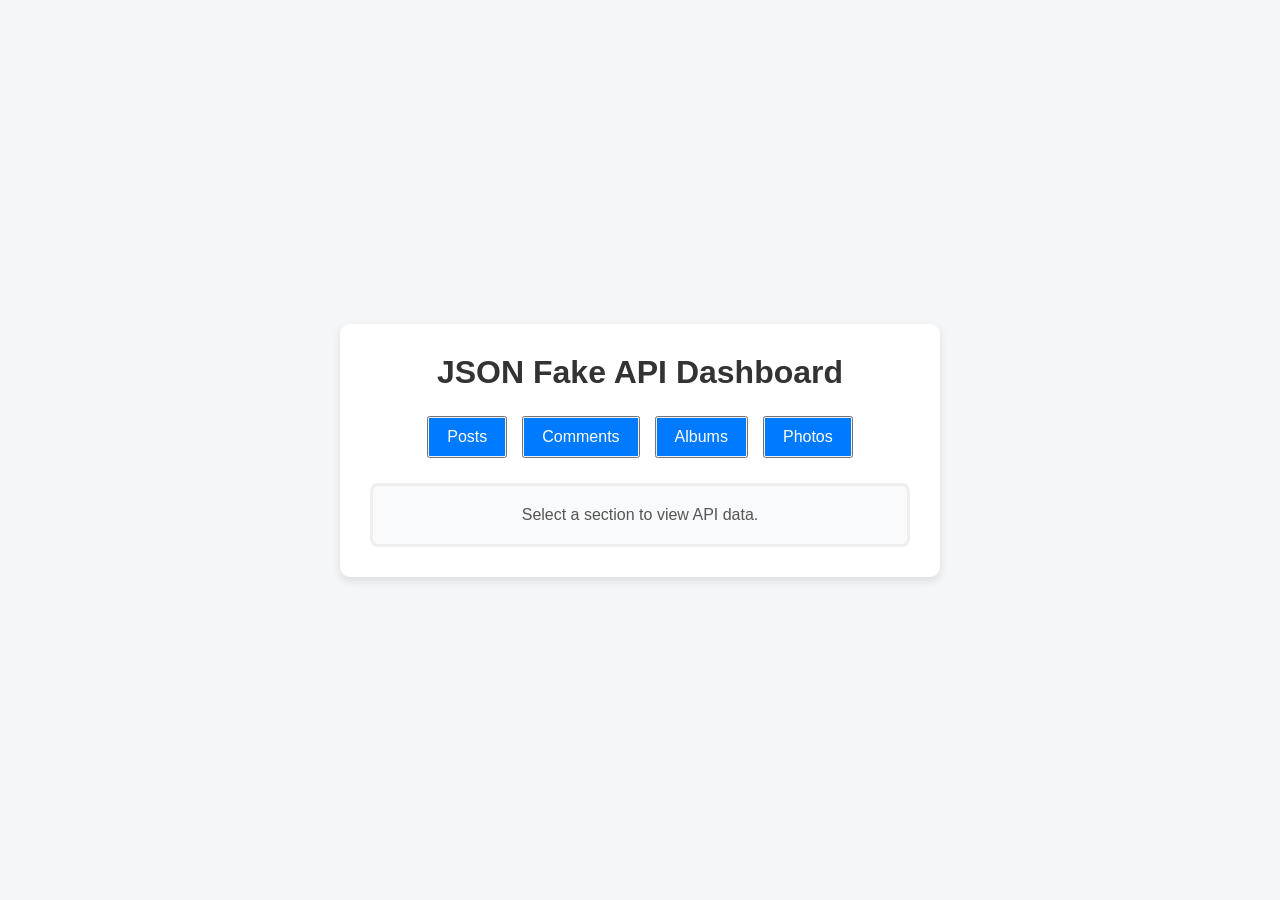
<file: API Fetch and Handling/index.html>
<!DOCTYPE html>

<html lang="en">

<head>
    <meta charset="UTF-8">
    <meta name="viewport" content="width=device-width, initial-scale=1.0">
    <title>API Dashboard</title>
    <link rel="stylesheet" href="style.css">
</head>

<body>
    <div class="container">

        <h1>JSON Fake API Dashboard</h1>

        <div class="nav-buttons">
           <button> <a href="posts/posts.html" class="nav-btn">Posts</a></button>
            <button><a href="comments/comments.html" class="nav-btn">Comments</a></button>
            <button><a href="albums/albums.html" class="nav-btn">Albums</a></button>
            <button><a href="photos/photos.html" class="nav-btn">Photos</a></button>
        </div>

        <div class="content-area">
            <p>Select a section to view API data.</p>
        </div>

    </div>
</body>

</html>
</file>
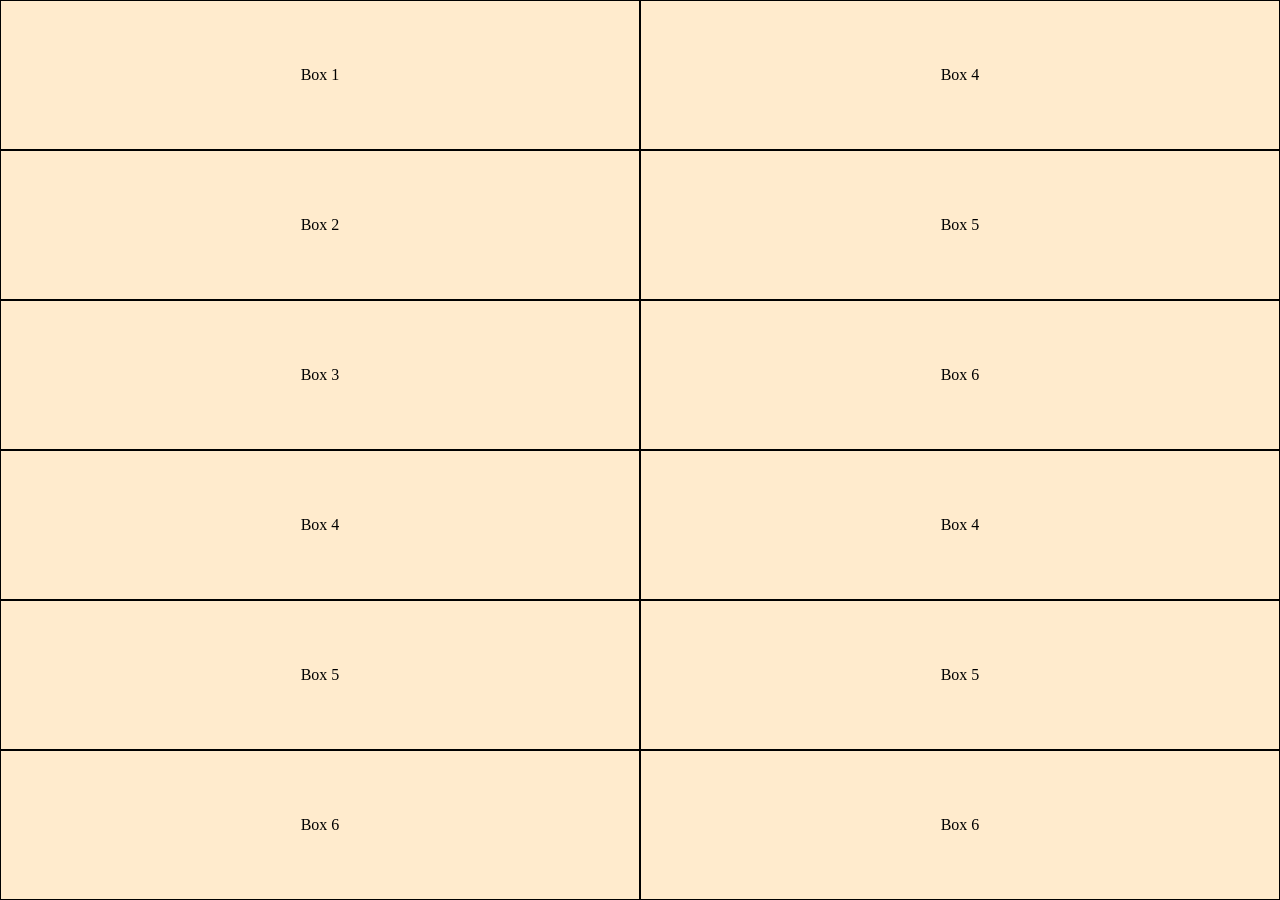
<file: Flexbox and Grid/flexbox/Task 1 a/index.html>
<!DOCTYPE html>
<html lang="en">

<head>
    <meta charset="UTF-8">
    <meta name="viewport" content="width=device-width, initial-scale=1.0">
    <title>Document</title>
    <link rel="stylesheet" href="style.css">
</head>

<body>
    <div id="whole-container">
        <div id="first-task">
            <div id="box-row1" class="rows">
                <div id="box1" class="flex-box">
                    Box 1
                </div>
                <div id="box2" class="flex-box">
                    Box 2
                </div>
                <div id="box3" class="flex-box">
                    Box 3
                </div>
            </div>
            <div id="box-row2" class="rows">
                <div id="box4" class="flex-box">
                    Box 4
                </div>
                <div id="box5" class="flex-box">
                    Box 5
                </div>
                <div id="box6" class="flex-box">
                    Box 6
                </div>
            </div>
                        <div id="box-row2" class="rows">
                <div id="box4" class="flex-box">
                    Box 4
                </div>
                <div id="box5" class="flex-box">
                    Box 5
                </div>
                <div id="box6" class="flex-box">
                    Box 6
                </div>
            </div>
                        <div id="box-row2" class="rows">
                <div id="box4" class="flex-box">
                    Box 4
                </div>
                <div id="box5" class="flex-box">
                    Box 5
                </div>
                <div id="box6" class="flex-box">
                    Box 6
                </div>
            </div>
        </div>
    </div>
</body>

</html>
</file>
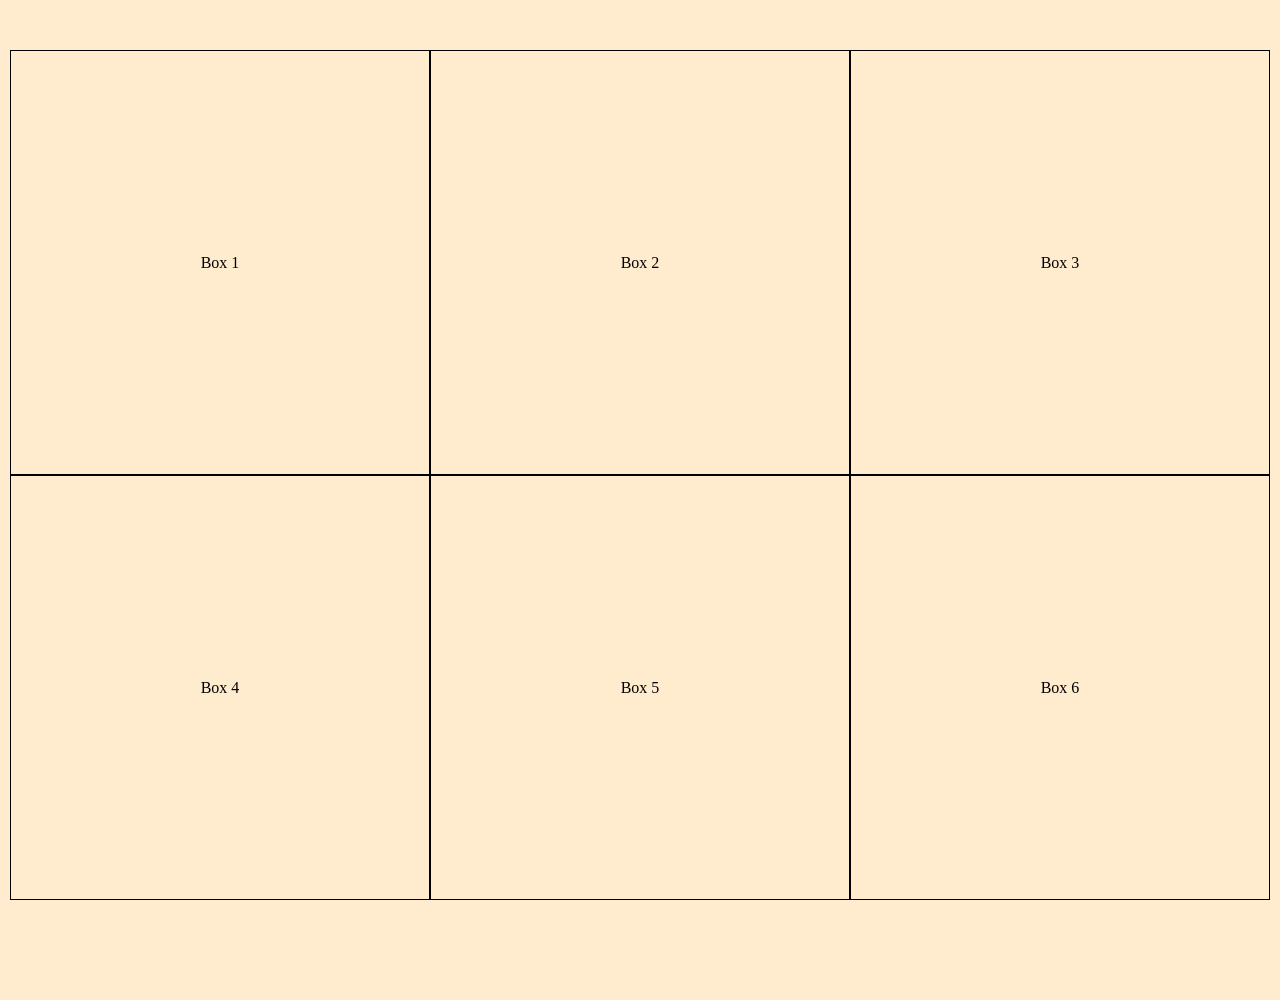
<file: Flexbox and Grid/flexbox/Task 1/index.html>
<!DOCTYPE html>
<html lang="en">

<head>
    <meta charset="UTF-8">
    <meta name="viewport" content="width=device-width, initial-scale=1.0">
    <title>Document</title>
    <link rel="stylesheet" href="style.css">
</head>

<body>
    <div id="whole-container">
        <div id="first-task">
            <div id="box-row1" class="rows">
                <div id="box1" class="flex-box">
                    Box 1
                </div>
                <div id="box2" class="flex-box">
                    Box 2
                </div>
                <div id="box3" class="flex-box">
                    Box 3
                </div>
            </div>
            <div id="box-row2" class="rows">
                <div id="box4" class="flex-box">
                    Box 4
                </div>
                <div id="box5" class="flex-box">
                    Box 5
                </div>
                <div id="box6" class="flex-box">
                    Box 6
                </div>
            </div>
        </div>
    </div>
</body>

</html>
</file>
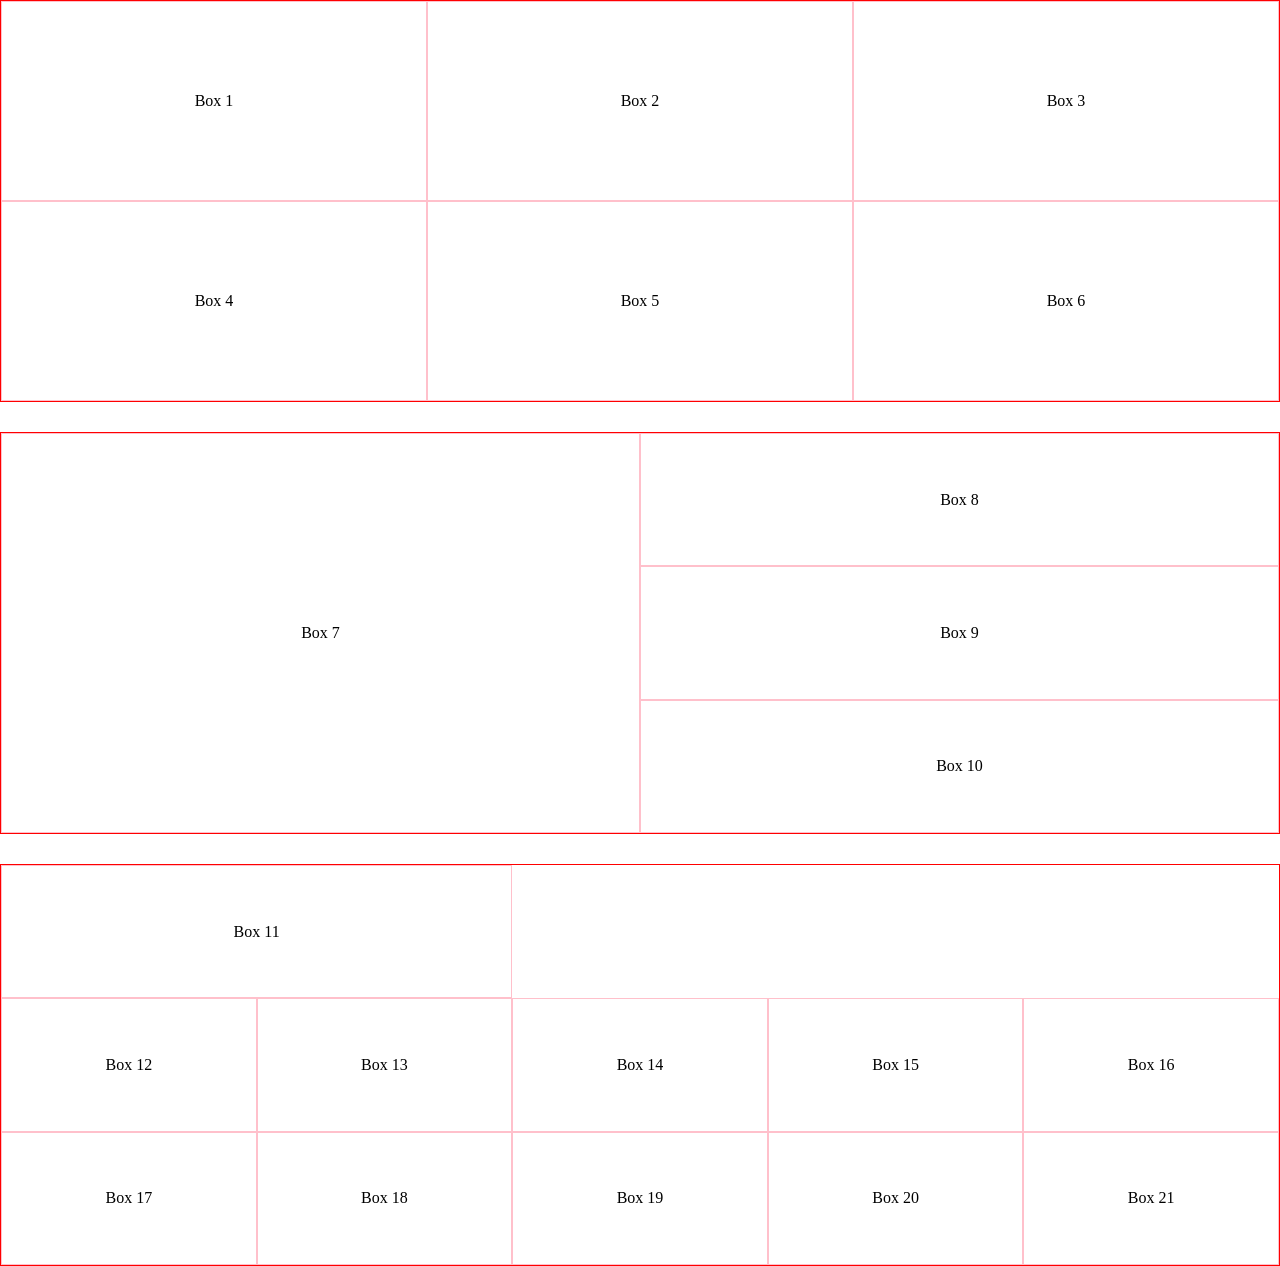
<file: Flexbox and Grid/grid/Task 1/index.html>
<!DOCTYPE html>
<html lang="en">

<head>
    <meta charset="UTF-8">
    <meta name="viewport" content="width=device-width, initial-scale=1.0">
    <title>Document</title>
    <link rel="stylesheet" href="style.css">
</head>

<body>
    <div id="whole-container">
        <div id="first">
            <div id="box-1" class="box">Box 1</div>
            <div id="box-2" class="box">Box 2</div>
            <div id="box-3" class="box">Box 3</div>
            <div id="box-4" class="box">Box 4</div>
            <div id="box-5" class="box">Box 5</div>
            <div id="box-6" class="box">Box 6</div>
        </div>

        <div id="second">
            <div id="box-7" class="box">Box 7</div>
            <div id="box-8" class="box">Box 8</div>
            <div id="box-9" class="box">Box 9</div>
            <div id="box-10" class="box">Box 10</div>
        </div>

        <div id="third">
            <div id="box-11" class="box">Box 11</div>
            <div id="box-12" class="box">Box 12</div>
            <div id="box-13" class="box">Box 13</div>
            <div id="box-14" class="box">Box 14</div>
            <div id="box-15" class="box">Box 15</div>
            <div id="box-16" class="box">Box 16</div>
            <div id="box-17" class="box">Box 17</div>
            <div id="box-18" class="box">Box 18</div>
            <div id="box-19" class="box">Box 19</div>
            <div id="box-20" class="box">Box 20</div>
            <div id="box-21" class="box">Box 21</div>
        </div>

    </div>
</body>

</html>
</file>
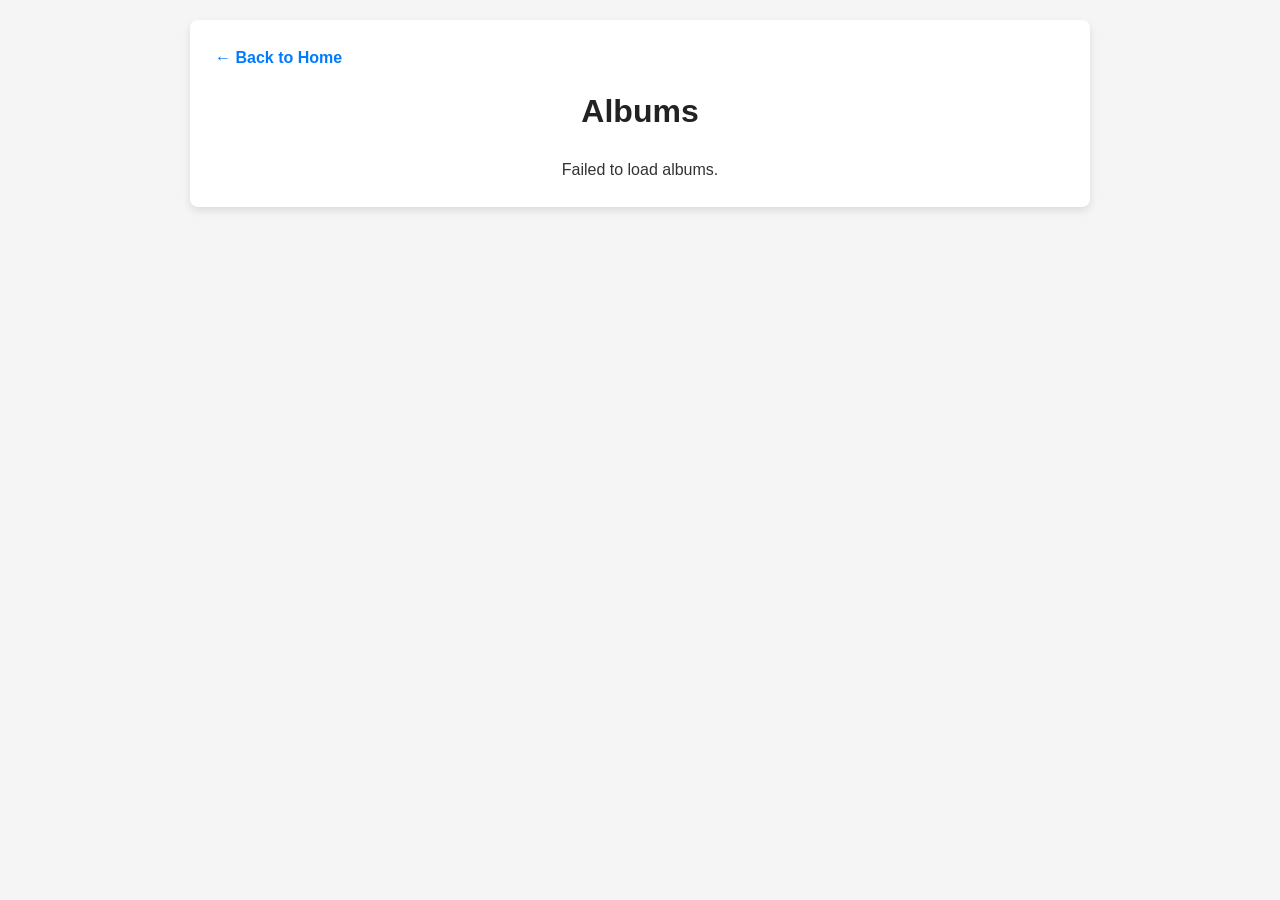
<file: API Fetch and Handling/albums/albums.html>
<!DOCTYPE html>
<html lang="en">

<head>
    <meta charset="UTF-8">
    <meta name="viewport" content="width=device-width, initial-scale=1.0">
    <title>Albums</title>
    <link rel="stylesheet" href="albums.css">
</head>

<body>

    <div class="container">

        <a href="../index.html">← Back to Home</a>

        <h1>Albums</h1>

        <!-- Container where albums will be displayed -->
        <div id="albumsContainer">

        </div>

    </div>

    <!-- JS for albums -->
    <script src="../BASE.js"></script>
    <script src="albums.js"></script>

</body>

</html>
</file>
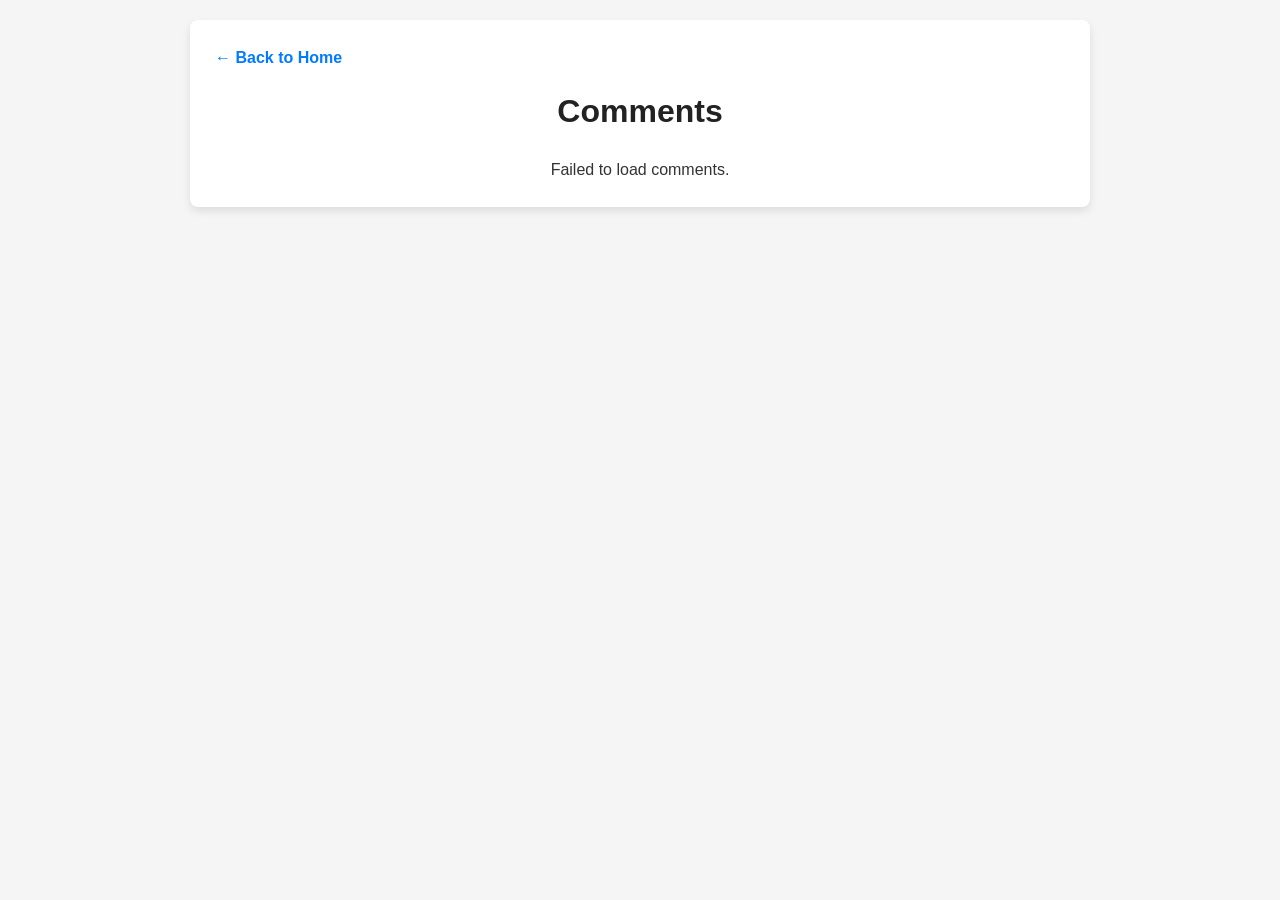
<file: API Fetch and Handling/comments/comments.html>
<!DOCTYPE html>
<html lang="en">

<head>
    <meta charset="UTF-8">
    <meta name="viewport" content="width=device-width, initial-scale=1.0">
    <title>Comments</title>
    <link rel="stylesheet" href="comments.css">
</head>

<body>

    <div class="container">
        <a href="../index.html">← Back to Home</a>

        <h1>Comments</h1>

        <!-- Container where comments will be displayed -->
        <div id="commentsContainer">

        </div>

    </div>

    <!-- JS for comments -->
    <script src="../BASE.js"></script>
    <script src="comments.js"></script>

</body>

</html>
</file>
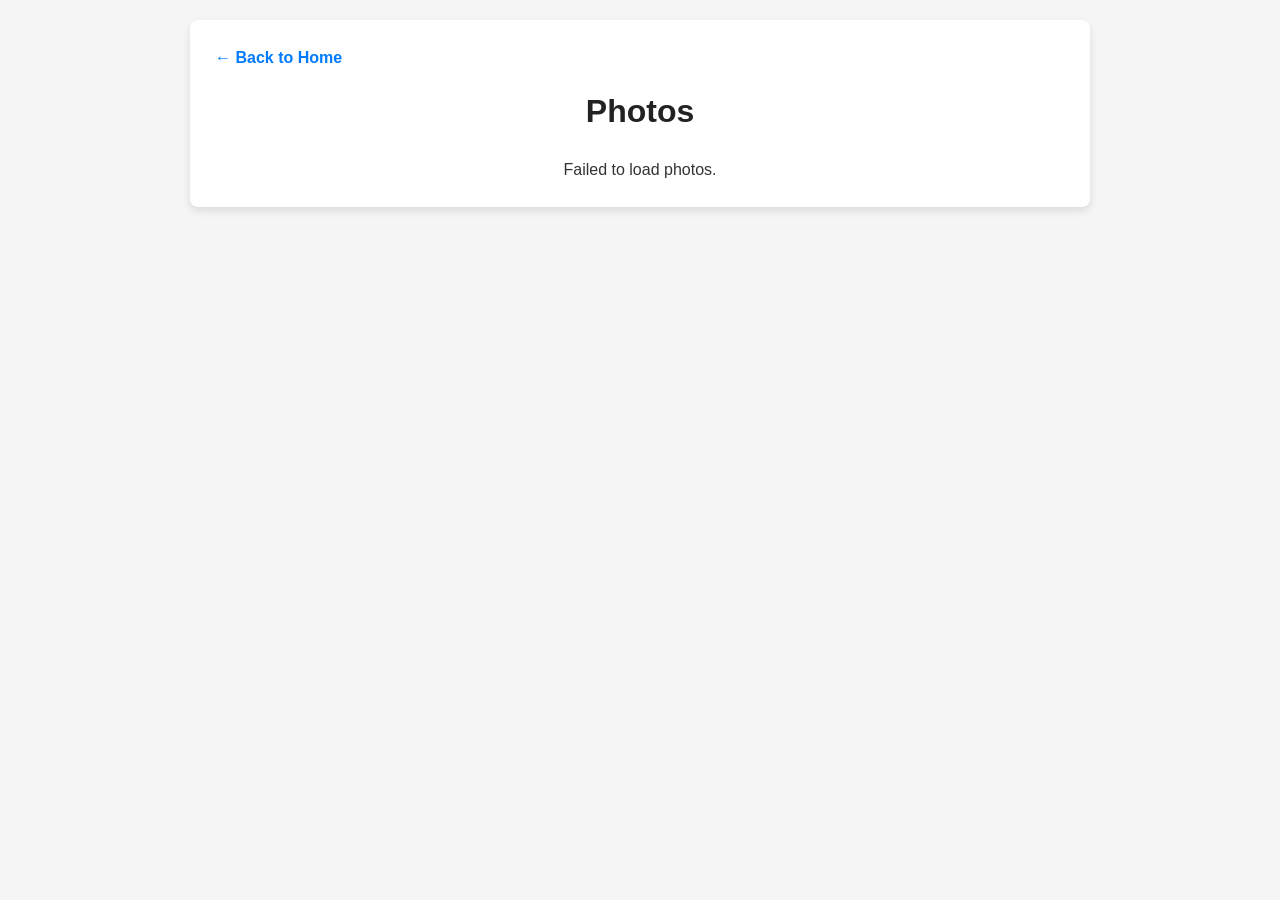
<file: API Fetch and Handling/photos/photos.html>
<!DOCTYPE html>
<html lang="en">

<head>
    <meta charset="UTF-8">
    <meta name="viewport" content="width=device-width, initial-scale=1.0">
    <title>Photos</title>
    <link rel="stylesheet" href="photos.css">
</head>

<body>

    <div class="container">

        <a href="../index.html">← Back to Home</a>

        <h1>Photos</h1>

        <!-- Container where photos will be displayed -->
        <div id="photosContainer">

        </div>

    </div>

    <!-- JS for photos -->
    <script src="../BASE.js"></script>
    <script src="photos.js"></script>

</body>

</html>
</file>
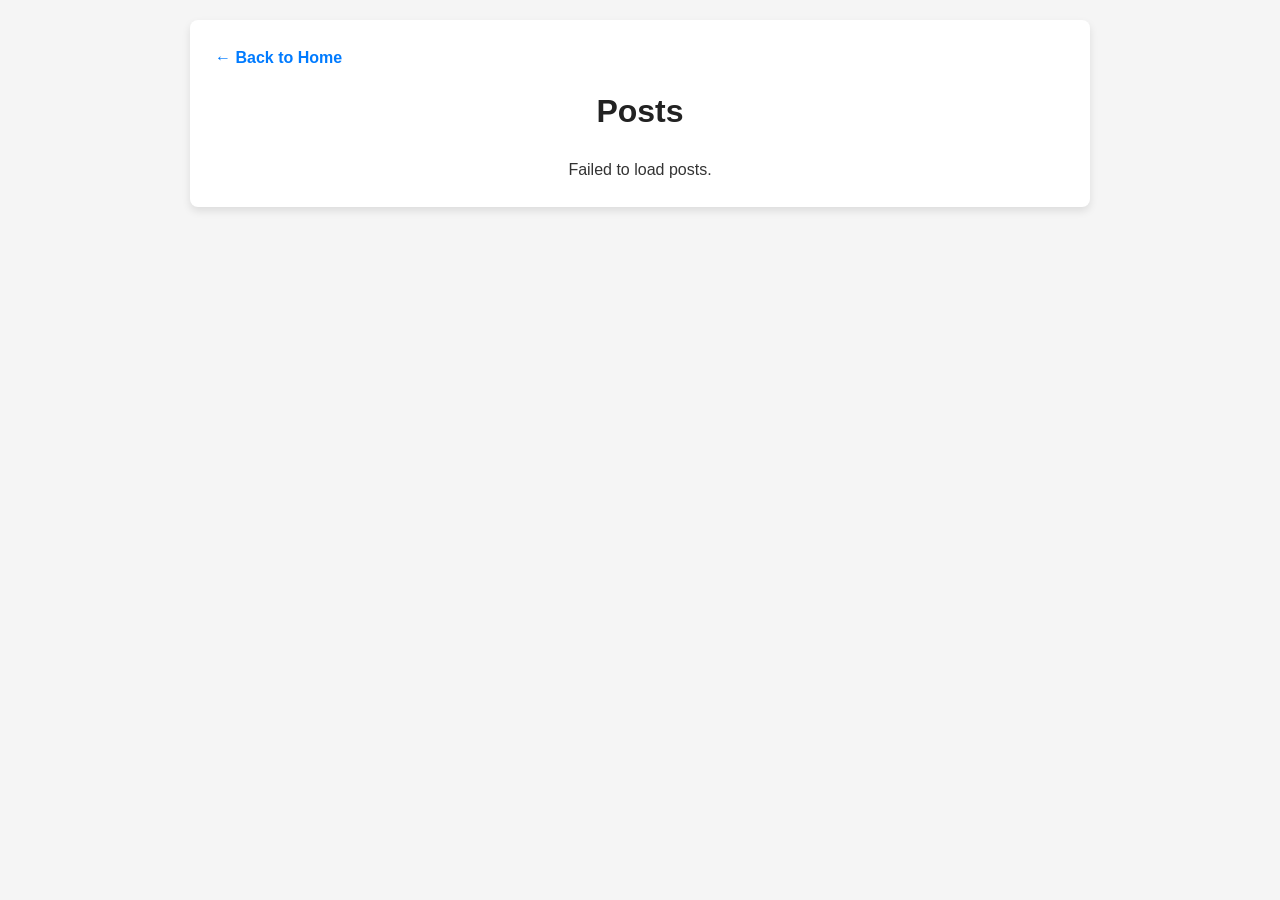
<file: API Fetch and Handling/posts/posts.html>
<!DOCTYPE html>
<html lang="en">

<head>
    <meta charset="UTF-8">
    <meta name="viewport" content="width=device-width, initial-scale=1.0">
    <title>Posts</title>
    <link rel="stylesheet" href="posts.css">
</head>

<body>

    <div class="container">

        <!-- Back Navigation -->
        <a href="../index.html">← Back to Home</a>
        <h1>Posts</h1>

        <!-- JS will inject posts here -->
        <div id="postsContainer">

        </div>

    </div>

    <!-- Posts logic -->
    <script src="../BASE.js"></script>
    <script src="posts.js"></script>

</body>

</html>
</file>
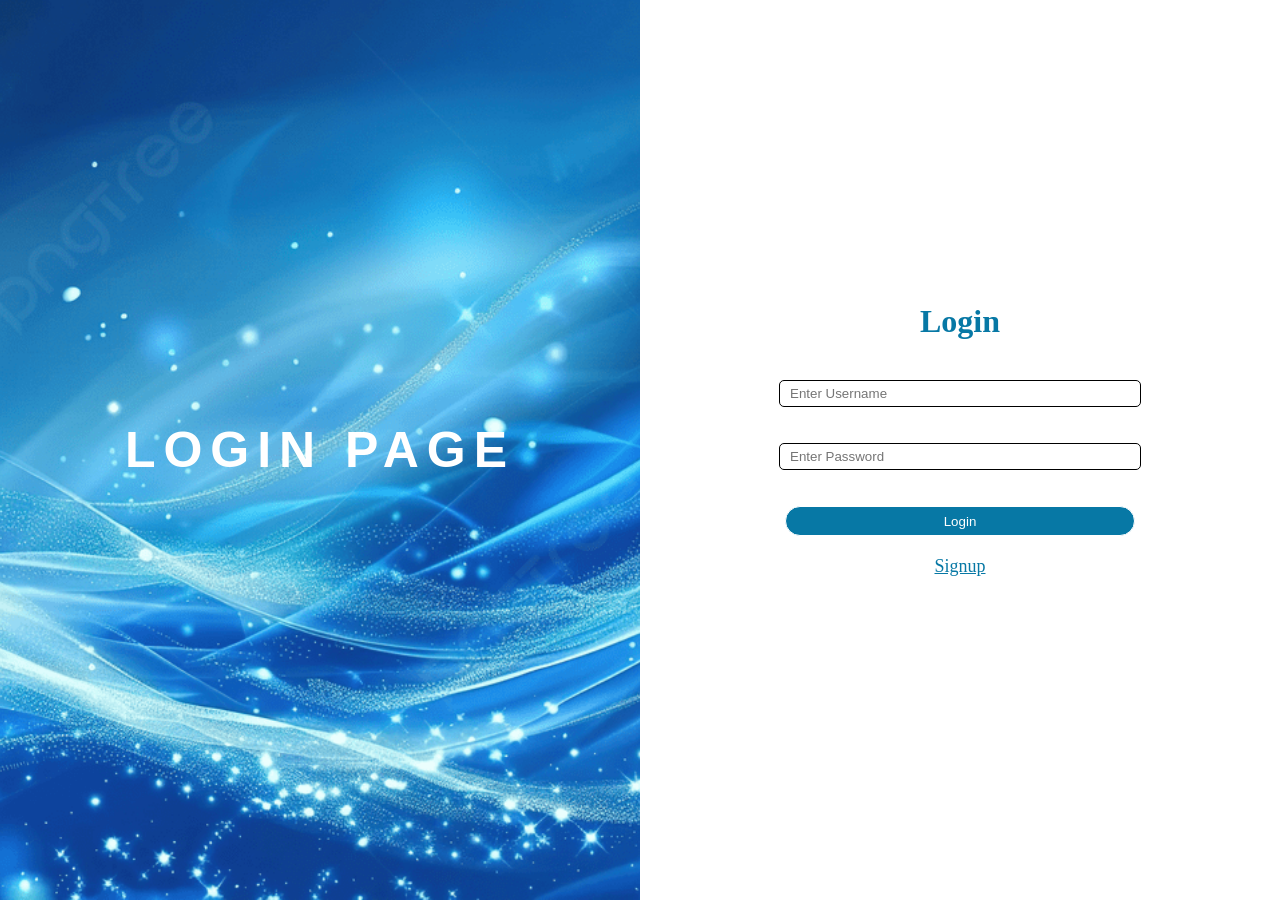
<file: Hangman/login/login.html>
<!DOCTYPE html>
<html>

<head>
    <title>Login Form</title>
    <meta name="viewport" content="width=device-width, initial-scale=1.0"> <!-- ← ADD THIS -->
    <link rel="stylesheet" href="./login.css">
</head>

<body>

    <div id="whole-container">

        <div id="images">
            <div id="image">
                <h1 id="loginPage">LOGIN PAGE</h1>
            </div>
        </div>

        <div id="container">
            <h2 id="formTitle">Login</h2>
            <form id="loginForm">
                <input type="text" class="inbox" id="username" placeholder="Enter Username" required><br><br><br>

                <input type="password" class="inbox" id="password" placeholder="Enter Password" required><br><br><br>

                <div id="btns">
                    <button type="submit" class="btn" id="loginBtn">Login</button>
                    <a href="#" id="toggleAuth">Signup</a>
                    <p id="message"></p>
                </div>

            </form>
        </div>
    </div>



    <script src="./login.js"></script>

</body>

</html>
</file>
<file: API Fetch and Handling/style.css>
/* Reset default browser spacing */
* {
    margin: 0;
    padding: 0;
    box-sizing: border-box;
    font-family: Arial, Helvetica, sans-serif;
}

/* Page background */
body {
    background-color: #f4f6f8;
    display: flex;
    justify-content: center;
    align-items: center;
    min-height: 100vh;
}

/* Main container */
.container {
    background: white;
    padding: 30px;
    width: 600px;
    border-radius: 10px;
    box-shadow: 0 4px 10px rgba(0, 0, 0, 0.1);
    text-align: center;
}

/* Heading */
h1 {
    margin-bottom: 25px;
    color: #333;
}

/* Navigation buttons layout */
.nav-buttons {
    display: flex;
    justify-content: center;
    gap: 15px;
    margin-bottom: 25px;
}

/* Link styled as button */
.nav-btn {
    text-decoration: none;
    background-color: #007bff;
    color: white;
    padding: 10px 18px;
    font-size: 16px;
    transition: 0.3s;
    display: inline-block;
}

/* Hover effect */
.nav-btn:hover {
    background-color: #0056b3;
}

/* Content area */
.content-area {
    width: 100%;
    background-color: #f9fafb;
    padding: 20px;
    border-radius: 8px;
    color: #555;
    border: 3px solid #eee;
}
</file>
<file: Flexbox and Grid/flexbox/Task 1 a/style.css>
* {
    margin: 0px;
    padding: 0px;
    background-color: blanchedalmond;

}

#whole-container {
    height: 100vh;
    display: flex;
}

.rows {
    display: flex;
    flex: 1;
    flex-wrap: wrap;
}

#first-task {
    display: flex;
    flex-direction: column;
    flex: 1;
}

.flex-box {
    border: 1px solid black;
    display: flex;
    flex: 1;
    justify-content: center;
    align-items: center;
}

@media screen and (max-width: 1280px) {
    #first-task {
        flex-direction: row;
        flex-wrap: wrap;
    }

    .rows {
        flex: 0 0 50%;
        flex-direction: column;
    }

    .flex-box {
        flex: 1;
    }
}

@media screen and (max-width: 768px) {
     #first-task {
        flex-direction: column;
    }

    .rows {
        flex: 0 0 50%;
        flex-direction: row;
    }
   
    .flex-box {
        flex: 0 0 100%;
    }

    * {
        background-color: blue;
    }
}
</file>
<file: Flexbox and Grid/flexbox/Task 1/style.css>
* {
     margin: 0px;
     padding: 0px;
     background-color: blanchedalmond;

 }

 #whole-container {
     margin: 50px 10px;
     height: 100vh;
     display: flex;
 }

 .rows {
     display: flex;
     flex: 1;
 }

 #first-task {
     margin-bottom: 50px;
     display: flex;
     flex-direction: column;
     flex: 1;
 }

 .flex-box {
     border: 1px solid black;
     display: flex;
     flex: 1;
     justify-content: center;
     align-items: center;
 }
</file>
<file: Flexbox and Grid/grid/Task 1/style.css>
* {
    margin: 0;
    padding: 0;
}

#first {
    border: 1px solid red;
    height: 400px;
    display: grid;
    grid-template-columns: repeat(3, 1fr);
    grid-template-rows: repeat(2, 1fr);
    margin-bottom: 30px;

}

#second {
    border: 1px solid red;
    height: 400px;
    display: grid;
    grid-template-columns: repeat(2, 1fr);
    margin-bottom: 30px;
}

#box-7 {
    grid-row: 1 / 4;
}

#third {
    border: 1px solid red;
    height: 400px;
    display: grid;
    grid-template-columns: repeat(5, 1fr);
    grid-template-rows: repeat(3, 1fr);
}

#box-11 {
    grid-column: 1 / 3;

}
#box-12 {
    grid-column: 1;

}



.box {
    border: 1px solid pink;
    display: grid;
    justify-content: center;
    align-items: center;
}
</file>
<file: API Fetch and Handling/albums/albums.css>
/* Global Reset */
* {
    box-sizing: border-box;
    margin: 0;
    padding: 0;
    font-family: Arial, sans-serif;
}

/* Body styling */
body {
    background-color: #f5f5f5;
    color: #333;
    line-height: 1.6;
    padding: 20px;
}

/* Container styling */
.container {
    max-width: 900px;
    margin: 0 auto;
    background-color: #fff;
    padding: 25px;
    border-radius: 8px;
    box-shadow: 0 4px 8px rgba(0,0,0,0.1);
}

/* Back to home link */
.container a {
    display: inline-block;
    margin-bottom: 15px;
    text-decoration: none;
    color: #007bff;
    font-weight: bold;
    transition: 0.3s;
}

.container a:hover {
    color: #0056b3;
}

/* Page heading */
.container h1 {
    margin-bottom: 20px;
    text-align: center;
    color: #222;
}

/* Albums container */
#albumsContainer {
    display: flex;
    flex-wrap: wrap;
    gap: 20px;
    justify-content: center;
}

/* Individual album card */
.card {
    background-color: #fafafa;
    border: 1px solid #ddd;
    padding: 15px 20px;
    border-radius: 6px;
    width: 250px; /* card width */
    box-shadow: 0 2px 6px rgba(0,0,0,0.05);
    transition: transform 0.3s, box-shadow 0.3s;
}

/* Hover effect */
.card:hover {
    box-shadow: 0 6px 12px rgba(0,0,0,0.1);
}

/* Card content */
.card h3 {
    margin-bottom: 10px;
    font-size: 16px;
    color: #007bff;
}

.card p {
    font-size: 14px;
    color: #555;
    margin-bottom: 8px;
}

.card p strong {
    color: #333;
}
</file>
<file: API Fetch and Handling/comments/comments.css>
/* Global Reset */
* {
    box-sizing: border-box;
    margin: 0;
    padding: 0;
    font-family: Arial, sans-serif;
}

/* Body styling */
body {
    background-color: #f5f5f5;
    color: #333;
    line-height: 1.6;
    padding: 20px;
}

/* Container styling */
.container {
    max-width: 900px;
    margin: 0 auto;
    background-color: #fff;
    padding: 25px;
    border-radius: 8px;
    box-shadow: 0 4px 8px rgba(0, 0, 0, 0.1);
}

/* Back to home link */
.container a {
    display: inline-block;
    margin-bottom: 15px;
    text-decoration: none;
    color: #007bff;
    font-weight: bold;
    transition: 0.3s;
}

.container a:hover {
    color: #0056b3;
}

/* Page heading */
.container h1 {
    margin-bottom: 20px;
    text-align: center;
    color: #222;
}

/* Comments container */
#commentsContainer {
    display: flex;
    flex-wrap: wrap;
    gap: 20px;
    justify-content: center;
}

/* Individual comment card */
.card {
    background-color: #fafafa;
    border: 1px solid #ddd;
    padding: 15px 20px;
    border-radius: 6px;
    width: 300px;
    /* slightly wider for comments */
    box-shadow: 0 2px 6px rgba(0, 0, 0, 0.05);
    transition: transform 0.3s, box-shadow 0.3s;
}

/* Hover effect */
.card:hover {
    box-shadow: 0 6px 12px rgba(0, 0, 0, 0.1);
}

/* Card content */
.card h3 {
    margin-bottom: 10px;
    font-size: 16px;
    color: #007bff;
}

.card p {
    font-size: 14px;
    color: #555;
    margin-bottom: 8px;
}

.card p strong {
    color: #333;
}
</file>
<file: API Fetch and Handling/photos/photos.css>
/* Global Reset */
* {
    box-sizing: border-box;
    margin: 0;
    padding: 0;
    font-family: Arial, sans-serif;
}

/* Body styling */
body {
    background-color: #f5f5f5;
    color: #333;
    line-height: 1.6;
    padding: 20px;
}

/* Container styling */
.container {
    max-width: 900px;
    margin: 0 auto;
    background-color: #fff;
    padding: 25px;
    border-radius: 8px;
    box-shadow: 0 4px 8px rgba(0,0,0,0.1);
}

/* Back to home link */
.container a {
    display: inline-block;
    margin-bottom: 15px;
    text-decoration: none;
    color: #007bff;
    font-weight: bold;
    transition: 0.3s;
}

.container a:hover {
    color: #0056b3;
}

/* Page heading */
.container h1 {
    margin-bottom: 20px;
    text-align: center;
    color: #222;
}

/* Photos container */
#photosContainer {
    display: flex;
    flex-wrap: wrap;
    gap: 20px;
    justify-content: center;
}

/* Individual photo card */
.card {
    background-color: #fafafa;
    border: 3px solid #ddd;
    padding: 10px 15px;
    border-radius: 6px;
    width: 200px; /* slightly smaller for images */
    box-shadow: 0 2px 6px rgba(0,0,0,0.05);
    transition: transform 0.3s, box-shadow 0.3s;
    text-align: center;
}

/* Hover effect */
.card:hover {
    transform: translateY(-3px);
    box-shadow: 0 6px 12px rgba(0,0,0,0.1);
}

/* Photo styling */
.card img {
    width: 100%; /* image fits card width */
    height: auto;
    border-radius: 4px;
    margin-bottom: 10px;
}

/* Card content */
.card h3 {
    font-size: 14px;
    color: #007bff;
    margin-bottom: 8px;
}
</file>
<file: API Fetch and Handling/posts/posts.css>
/* style.css or posts.css */

/* 1. Global reset */
* {
    box-sizing: border-box;
    margin: 0;
    padding: 0;
    font-family: Arial, sans-serif;
}

/* 2. Body styling */
body {
    background-color: #f5f5f5;
    color: #333;
    line-height: 1.6;
    padding: 20px;
}

/* 3. Container */
.container {
    max-width: 900px;
    margin: 0 auto;
    background-color: #fff;
    padding: 25px;
    border-radius: 8px;
    box-shadow: 0 4px 8px rgba(0, 0, 0, 0.1);
}

/* 4. Back link */
.container a {
    display: inline-block;
    margin-bottom: 15px;
    text-decoration: none;
    color: #007bff;
    font-weight: bold;
    transition: 0.3s;
}

.container a:hover {
    color: #0056b3;
}

/* 5. Page heading */
.container h1 {
    margin-bottom: 20px;
    text-align: center;
    color: #222;
}

/* 6. Posts container */
#postsContainer {
    display: flex;
    flex-wrap: wrap;
    gap: 20px;
    /* spacing between cards */
    justify-content: center;
}

/* 7. Individual card */
.card {
    background-color: #fafafa;
    border: 3px solid #ddd;
    padding: 15px 20px;
    border-radius: 6px;
    width: 250px;
    /* fixed card width */
    box-shadow: 0 2px 6px rgba(0, 0, 0, 0.05);
    transition: transform 0.3s, box-shadow 0.3s;
}

/* 8. Hover effect for card */
.card:hover {
    box-shadow: 0 6px 12px rgba(0, 0, 0, 0.1);
}

/* 9. Card title and body */
.card h3 {
    margin-bottom: 10px;
    font-size: 18px;
    color: #007bff;
}

.card p {
    font-size: 14px;
    color: #555;
}
</file>
<file: Hangman/login/login.css>
* {
    margin: 0;
    padding: 0;
}

#whole-container {
    display: flex;
    height: 100vh;
    width: 100%;

}

#images {
    flex: 1;
    background-image: url(../images/img3.jpg);
    background-size: cover;
    background-position: center;
    background-repeat: no-repeat;
    display: flex;
    justify-content: center;
    align-items: center;

}

#image h1 {
    color: white;
    font-family: 'Franklin Gothic Medium', 'Arial Narrow', Arial, sans-serif;
    font-size: 50px;
    letter-spacing: 8px;

}

h2,
button,
a {
    color: #0b2f3a;
}

h2 {
    font-size: xx-large;
    color: rgb(7, 120, 165);
    margin-bottom: 40px;
}

#container {
    flex: 1;
    flex-direction: column;
    display: flex;
    justify-content: center;
    align-items: center;
}

.inbox {
    border: 1px solid black;
    border-radius: 5px;
    height: 25px;
    width: 350px;
    padding-left: 10px;
    align-items: center;


}

#btns {
    gap: 20px;
    flex-direction: column;
    display: flex;
    align-items: center;
}

.btn {
    background-color: rgb(7, 120, 165);
    color: white;
    height: 30px;
    width: 350px;
    display: block;
    margin: 0 auto;
    border: 1px solid;
    border-radius: 999px;

}

#btns a {
    color: rgb(7, 120, 165);
    display: inline-block;
    font-size: 18px;
    font-weight: 100;
}

@media (max-width: 960px) {
    #whole-container {
        flex-direction: column;
        height: 100vh;
        display: flex;
        align-items: center;
        justify-content: center;
    }

    #images {
        display: none;
    }


    #container {
        flex: none;
        width: 100%;
        padding: 40px 20px;
    }

    .inbox,
    .btn {
        max-width: 100%;
    }
}

@media (max-width: 400px) {
    #whole-container {
        flex-direction: column;
        height: 100vh;
        display: flex;
        align-items: center;
        justify-content: center;
    }

    #images {
        display: none;
    }

#loginForm{
    flex-direction: column;
    display: flex;
    align-items: center;
    justify-content: center;
}

    #container {
        flex: none;
        width: 100%;
        padding: 30px 20px;
    }

    .inbox,
    .btn {
        max-width: 70%;
    }
}
</file>
